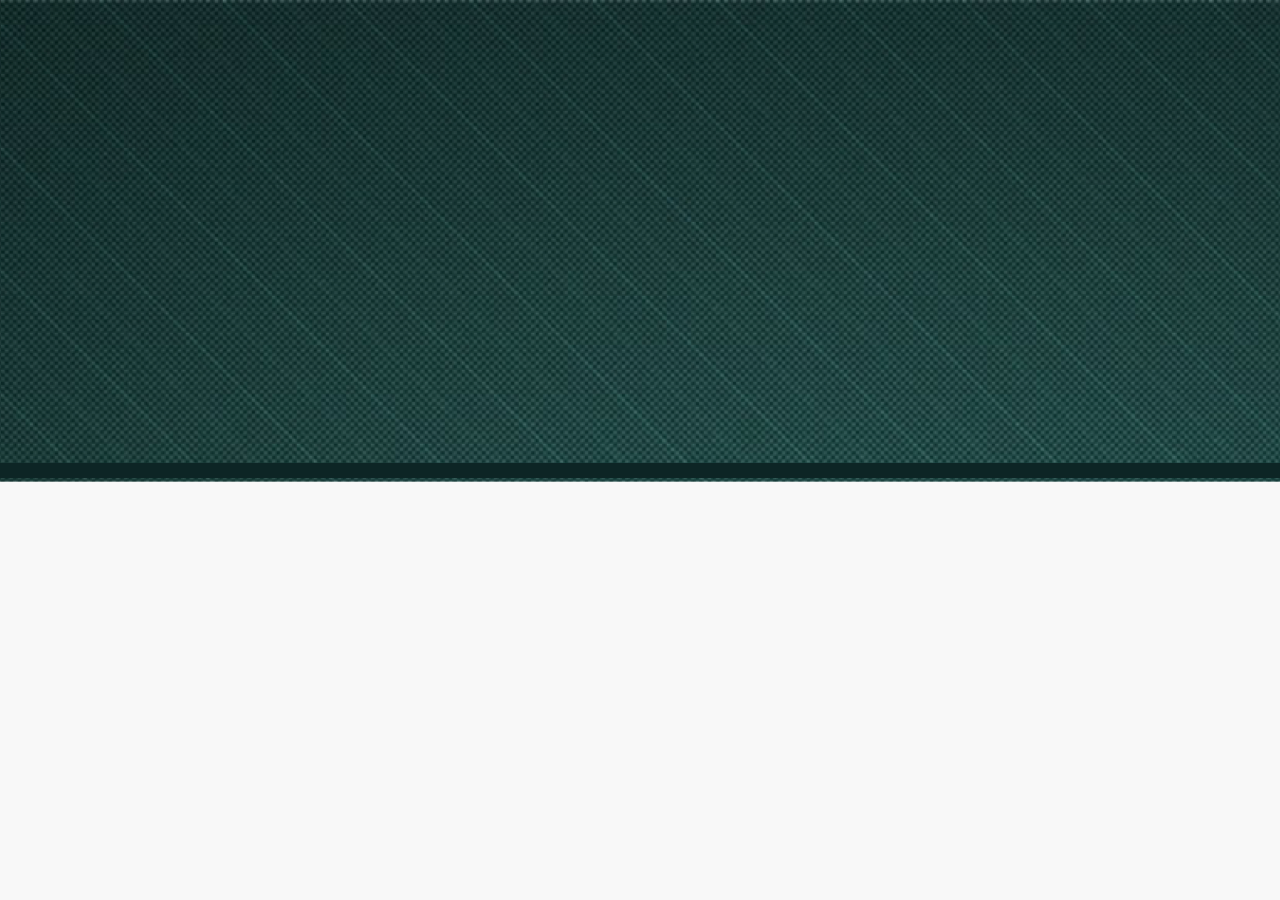
<file: WhatsGoo.Web.PanelsHtml/Shared/layout.html>
﻿<!doctype html>
<html lang="en">
<head>
    <meta charset="utf-8">
    <meta name="viewport" content="width=device-width, initial-scale=1, shrink-to-fit=no">
    <link rel="stylesheet" href="https://stackpath.bootstrapcdn.com/bootstrap/4.4.1/css/bootstrap.min.css" integrity="sha384-Vkoo8x4CGsO3+Hhxv8T/Q5PaXtkKtu6ug5TOeNV6gBiFeWPGFN9MuhOf23Q9Ifjh" crossorigin="anonymous">
    <title>OmniGoo</title>
    <link rel="stylesheet" type="text/css" href="../Assests/css/main.css">
</head>
<body>

</body>
</html>
</file>
<file: WhatsGoo.Web.PanelsHtml/Assests/css/main.css>
﻿/*HEADER HEADER HEADER HEADER HEADER HEADER HEADER HEADER HEADER HEADER HEADER HEADER HEADER HEADER */
.ProfileBox {
    float: right;
    text-align: left !important;
    margin-right: 45px !important;
    margin-top: 45px !important;
    width: 100% !important;
    max-width: 380px !important;
    height: 70px !important;
    font-family: 'Open Sans', sans-serif;
    font-size: 16px;
    font-weight: bold;
    font-stretch: normal;
    font-style: normal;
    letter-spacing: normal;
    color: #ffffff;
    padding-top: 12px !important;
}


.HeaderLogo {
    float: left !important;
    margin-top: 45px !important;
    margin-left: 45px !important;
    width: 205px !important;
}

.avatar {
    border-radius: 50% !important;
    max-width: 46px !important;
    margin: 12px !important;
    margin-top: 0PX !important;
    float: left !important;
}

.logout {
    border-radius: 50% !important;
    max-width: 30px !important;
    float: right !important;
    position: relative;
    top: -20px !important;
    right: 10px !important;
}

.UserName {
    width: 200px !important;
}

.UserInfo {
    width: 200px !important;
    font-family: 'Open Sans', sans-serif;
    font-size: 12px;
    line-height: 12px !important;
    font-weight: normal;
    font-stretch: normal;
    font-style: normal;
    letter-spacing: normal;
    color: #9b9b9b;
    float: left !important;
}

@media only screen and (max-width: 600px) {
    .ProfileBox {
        float: left !important;
        margin-left: 10px !important;
        margin-right: 10px !important;
        width: 280px !important;
        max-width: 100% !important;
    }

    .logout {
        border-radius: 50% !important;
        max-width: 30px !important;
        float: right !important;
        position: relative !important;
        top: -30px !important;
        right: 10px !important;
    }
}

/*BREADCRUMB BREADCRUMB BREADCRUMB BREADCRUMB BREADCRUMB BREADCRUMB BREADCRUMB BREADCRUMB BREADCRUMB */
.BradCrumb {
    min-height: 60px !important;
    padding: 10px !important;
    padding-bottom: 20px !important;
}

.BreadCrumbAcceptButton {
    background-color: #00b517 !important;
    color: #ffffff !important;
    font-size: 14px;
    font-weight: bold;
    border: 1px solid #00b517 !important;
    float: right !important;
    margin-right: 15px !important;
    margin-top: 9px !important;
}

.BreadCrumbActionButton {
    background-color: #f58925 !important;
    color: #ffffff !important;
    font-size: 14px;
    font-weight: bold;
    border: 1px solid #f58925 !important;
    float: right !important;
    margin-right: 15px !important;
    margin-top: 9px !important;
}
/*SIDEBAR SIDEBAR SIDEBAR SIDEBAR SIDEBAR SIDEBAR SIDEBAR SIDEBAR SIDEBAR SIDEBAR SIDEBAR SIDEBAR */

.list-group {
    margin-top: 15px !important;
}

.list-group-item {
    background-color: #ffffff !important;
    border: none !important;
    font-weight: bold;
    font-stretch: normal;
    font-style: normal;
    line-height: normal;
    letter-spacing: normal;
    color: #4a4a4a;
    font-size: 15px;
}

    .list-group-item:hover {
        text-decoration: none !important;
        color: #ffffff !important;
        background-color: #b3b3b3 !important;
    }

    .list-group-item.active {
        background-color: #22252b !important;
        color: #f7f7f7 !important;
        border-radius: 5px !important;
    }

/*PROFIL */
.ProfileImage {
    width: 130px !important;
    border-radius: 150px !important;
    margin: auto !important;
}

.ChangeProfilePictureButton {
    background-image: linear-gradient(to bottom, #fcfcfc, #cccccc);
    border-radius: 4px;
    border: solid 1px #e9eff4;
    width: 100% !important;
    font-size: 14px;
    font-weight: bold;
    font-stretch: normal;
    font-style: normal;
    letter-spacing: normal;
    text-align: center;
    color: #323c47;
}

.SvgIcon {
    position: absolute !important;
    max-width: 20px !important;
    right: 7px !important;
    bottom: 7px !important;
    z-index: 9999
}


/*kampanyalar*/
.media {
    margin:5px 0 5px 0;
    padding:15px!important;
}
.media .media-body {
    margin-left: 10px !important;
    font-family: 'Open Sans', sans-serif;
    font-size: 13px;
    font-weight: normal;
    font-stretch: normal;
    font-style: normal;
    line-height: normal;
    letter-spacing: normal;
    color: #4a4a4a;
}
    .media .media-body .Date {
        font-family: 'Open Sans', sans-serif;
        font-size: 12px;
        font-weight: 600;
        font-stretch: normal;
        font-style: normal;
        line-height: normal;
        letter-spacing: normal;
        color: #9b9b9b;
        clear:both;
        margin-top:3px!important;display:block!important;
    }

    .media .media-body .media-heading {
        font-family: 'Open Sans', sans-serif;
        font-size: 14px;
        font-weight: bold;
        font-stretch: normal;
        font-style: normal;
        line-height: normal;
        letter-spacing: normal;
        color: #4a4a4a;
    }
    .media.even {
        background-color: #f4f6f9!important;
    }
        .row.odd {
        
        padding:15px!important;
    }
    .row.even {
        background-color: #f4f6f9 !important;
        padding:15px!important;
    }

.NumberTd {
    max-width: 100px !important;
    width: 50px !important;
    font-family: 'Open Sans', sans-serif;
    font-size: 13px;
    padding-top:20px!important;
    font-weight: 800;
    font-stretch: normal;
    font-style: normal;
    line-height: normal;
    letter-spacing: normal;
    color: #323c47;
}

.PriceInput   {
    font-family: 'Open Sans', sans-serif;
    font-size: 14px;
    font-weight: bold!important;
    font-stretch: normal;
    font-style: normal;
    line-height: 1.86;
    letter-spacing: normal;
    color: #00b517!important;
}
/*SHARED SHARED SHARED SHARED SHARED SHARED SHARED SHARED SHARED SHARED SHARED SHARED SHARED SHARED */
.table tbody tr td {
    font-family: 'Open Sans', sans-serif;
    font-size: 12px;
    font-weight: 600;
    font-stretch: normal;
    font-style: normal;
    line-height: normal;
    letter-spacing: normal;
    color: #4a4a4a!important;
}

    .table tbody tr td p small {
        font-family: 'Open Sans', sans-serif;
        font-size: 12px;
    }
.text-warning{
    min-width:130px!important;
    font-size:18px!important;
}
.ModalHeaderClass {
    background-color: #f58925 !important;
    color: #ffffff !important
}
.ModalHeaderClass button {
    color: #ffffff !important
}
.btn-secondary {
    background-color: #22252b !important;
    border:1px solid  #22252b !important;

}
.ActionIcon {
    color: #0d2525 !important;
    margin-right: 5px !important;
}
.control-label-singleline {
    padding-top: 10px !important;
    font-weight: bold !important;
    font-size: 13px !important;
}

.control-label-multiline {
    padding-left: 0px !important;
    font-weight: bold !important;
    font-size: 13px !important;
}

.form-control {
    font-size: 13px !important;
    font-weight: normal;
    font-stretch: normal;
    font-style: normal;
    line-height: 1.86;
    letter-spacing: normal;
    color: #323c47;
}

.InfoSpan {
    font-family: 'Open Sans', sans-serif;
    font-size: 12px;
    font-weight: 600;
    font-stretch: normal;
    font-style: normal;
    line-height: normal;
    letter-spacing: normal;
    color: #f58925;
}

.card-header {
    background-color: #0d2525 !important;
    color: #ffffff !important;
    font-weight: bold !important;
    font-size: 14px !important;
}

.RoundButton {
    border-radius: 100px 100px 100px 100px;
}

body {
    background: url(../images/background.png);
    background-repeat: repeat-x;
    top: 0;
    background-color: #f8f8f8 !important;
}


.boxshadow {
    box-shadow: 0 20px 30px 0 rgba(0, 0, 0, 0.15);
    background-color: #ffffff;
}

.contentbg {
    background-color: #f8f8f8 !important;
}

.maindarkbg {
    background-color: #0d2525;
}

.mainboxbg {
    background-color: #ffffff !important;
}

.form-control {
    background-color: #f7f7f7 !important;
    border: 1px solid #e9eff4 !important;
}

.OdemeTipiLabel {
    padding: 0px !important;
    padding-top: 10px !important;
    padding-left: 10px !important;
    margin: 5px 0 0 5px !important;
    border-radius: 4px;
    border: solid 1px #e9eff4;
    background-color: #f7f7f7;
    height: 50px !important;
}

.OdemeTipiIcon {
    position: relative;
    top: -7px !important;
    display: inline-block !important;
    width: 40px !important;
}
/* Customize the label (the container) */
.InputContainer {
    display: block;
    position: relative;
    padding-left: 35px;
    margin-bottom: 12px;
    cursor: pointer;
    font-size: 22px;
    -webkit-user-select: none;
    -moz-user-select: none;
    -ms-user-select: none;
    user-select: none;
}

.InputContainerText {
    font-size: 14px !important;
    position: relative;
    top: -8px !important
}

/* Hide the browser's default checkbox */
.InputContainer input {
    position: absolute;
    opacity: 0;
    cursor: pointer;
    height: 0;
    width: 0;
}

/* Create a custom checkbox */
.checkmark {
    position: absolute;
    top: 0;
    left: 0;
    height: 25px;
    width: 25px;
    background-color: #eee;
}

/* On mouse-over, add a grey background color */
.InputContainer:hover input ~ .checkmark {
    background-color: #ccc;
}

/* When the checkbox is checked, add a blue background */
.InputContainer input:checked ~ .checkmark {
    background-color: #2196F3;
}

/* Create the checkmark/indicator (hidden when not checked) */
.checkmark:after {
    content: "";
    position: absolute;
    display: none;
}

/* Show the checkmark when checked */
.InputContainer input:checked ~ .checkmark:after {
    display: block;
}

/* Style the checkmark/indicator */
.InputContainer .checkmark:after {
    left: 9px;
    top: 5px;
    width: 5px;
    height: 10px;
    border: solid white;
    border-width: 0 3px 3px 0;
    -webkit-transform: rotate(45deg);
    -ms-transform: rotate(45deg);
    transform: rotate(45deg);
}
</file>
